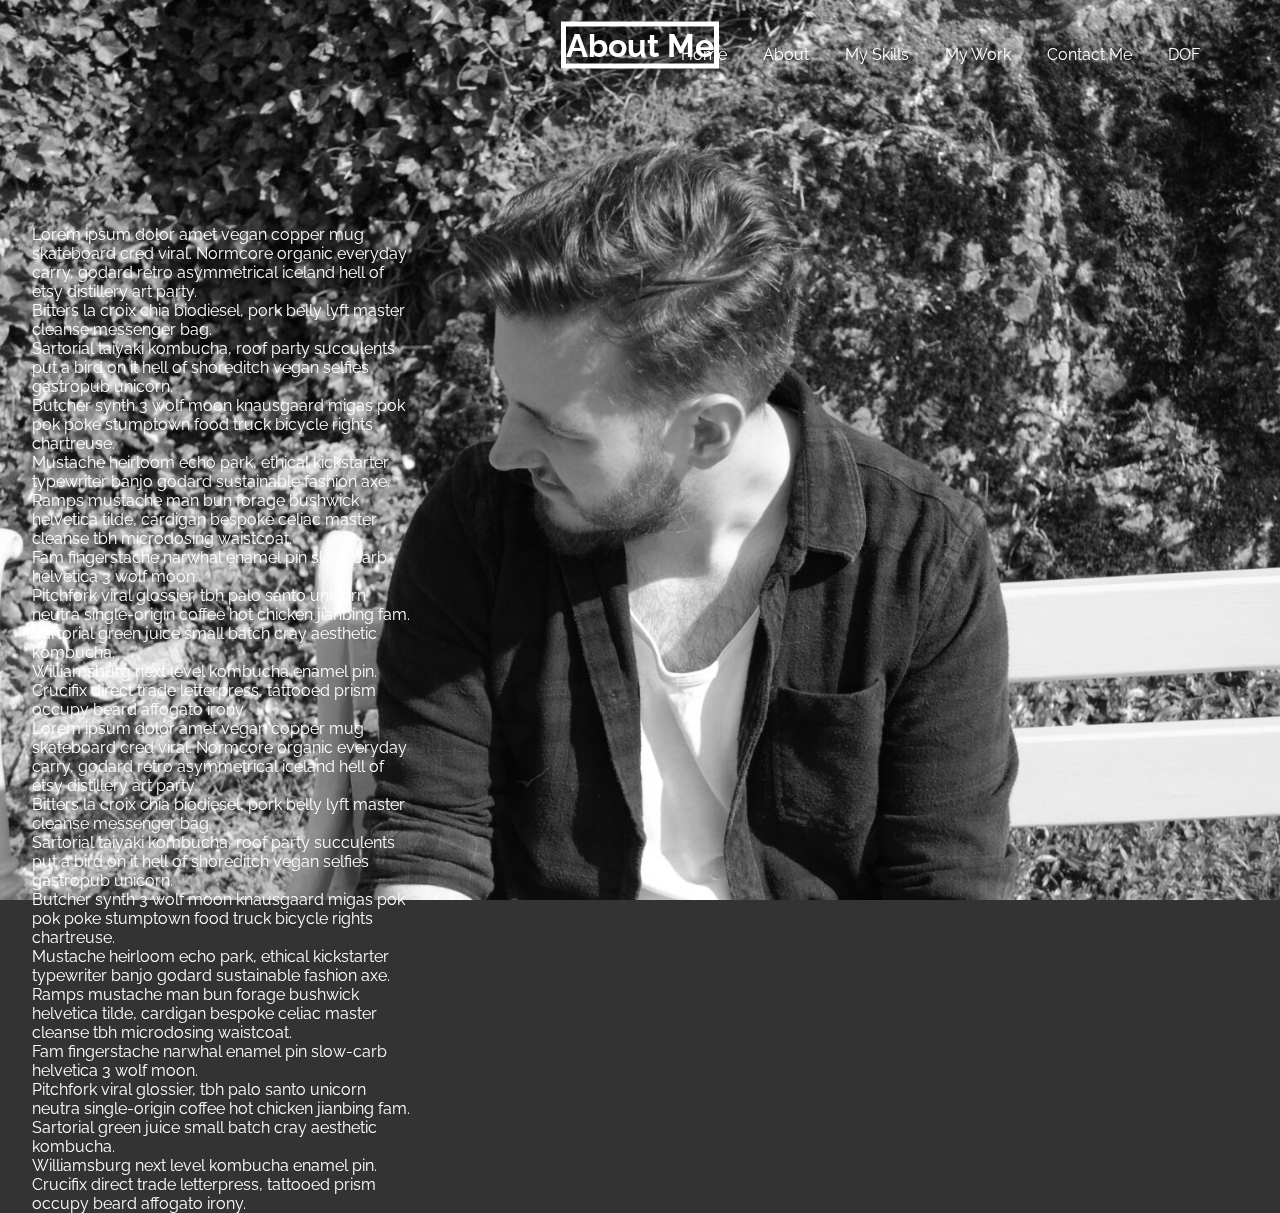
<file: about.html>
<!DOCTYPE html>
<html>
<head>
    <title>About</title>
        <meta charset="utf-8">
        <meta name="viewport" content="width=device-width, initial-scale=1.0">
        <meta http-equiv="X-UA-Compatible" content="IE=edge">
        <link rel="stylesheet" type="text/css" href="css/main.css">
        <link href="https://fonts.googleapis.com/css?family=Raleway" rel="stylesheet">
        <link rel="stylesheet" href="font-awesome-4.7.0/css/font-awesome.min.css">
        <script src="js/jquery-3.2.1.min.js"></script>
        <script src="js/slide.js"></script>
</head>
    <body>

        <section id="about" class="animate-in animate-out">
            <h1>About Me</h1>
                            <header>
                    <nav id="navbar">
                        <ul class="nav">
                            <li><a href="index.html">Home</a></li>
                            <li><a href="about.html">About</a></li>
                            <li><a href="myskills.html">My Skills</a></li>
                            <li><a href="mywork.html">My Work</a></li>
                            <li><a href="contact.html">Contact Me</a></li>
                            <li><a href="customiser.html">DOF</a></li>
                            
                            
                        </ul>
                    </nav>
                </header>
      
            <div class="column">
                <p>Lorem ipsum dolor amet vegan copper mug skateboard cred viral. Normcore organic everyday carry, godard retro asymmetrical iceland hell of etsy distillery art party. <br />Bitters la croix chia biodiesel, pork belly lyft master cleanse messenger bag. <br />Sartorial taiyaki kombucha, roof party succulents put a bird on it hell of shoreditch vegan selfies gastropub unicorn.<br /> Butcher synth 3 wolf moon knausgaard migas pok pok poke stumptown food truck bicycle rights chartreuse. <br />Mustache heirloom echo park, ethical kickstarter typewriter banjo godard sustainable fashion axe.<br /> Ramps mustache man bun forage bushwick helvetica tilde, cardigan bespoke celiac master cleanse tbh microdosing waistcoat.<br />

Fam fingerstache narwhal enamel pin slow-carb helvetica 3 wolf moon.<br /> Pitchfork viral glossier, tbh palo santo unicorn neutra single-origin coffee hot chicken jianbing fam. <br />Sartorial green juice small batch cray aesthetic kombucha. <br />Williamsburg next level kombucha enamel pin. <br />Crucifix direct trade letterpress, tattooed prism occupy beard affogato irony.</p>
                <p>Lorem ipsum dolor amet vegan copper mug skateboard cred viral. Normcore organic everyday carry, godard retro asymmetrical iceland hell of etsy distillery art party. <br />Bitters la croix chia biodiesel, pork belly lyft master cleanse messenger bag. <br />Sartorial taiyaki kombucha, roof party succulents put a bird on it hell of shoreditch vegan selfies gastropub unicorn.<br /> Butcher synth 3 wolf moon knausgaard migas pok pok poke stumptown food truck bicycle rights chartreuse. <br />Mustache heirloom echo park, ethical kickstarter typewriter banjo godard sustainable fashion axe.<br /> Ramps mustache man bun forage bushwick helvetica tilde, cardigan bespoke celiac master cleanse tbh microdosing waistcoat.<br />

Fam fingerstache narwhal enamel pin slow-carb helvetica 3 wolf moon.<br /> Pitchfork viral glossier, tbh palo santo unicorn neutra single-origin coffee hot chicken jianbing fam. <br />Sartorial green juice small batch cray aesthetic kombucha. <br />Williamsburg next level kombucha enamel pin. <br />Crucifix direct trade letterpress, tattooed prism occupy beard affogato irony.</p>
            
            </div>
        </section>
            </body>
</html>
</file>
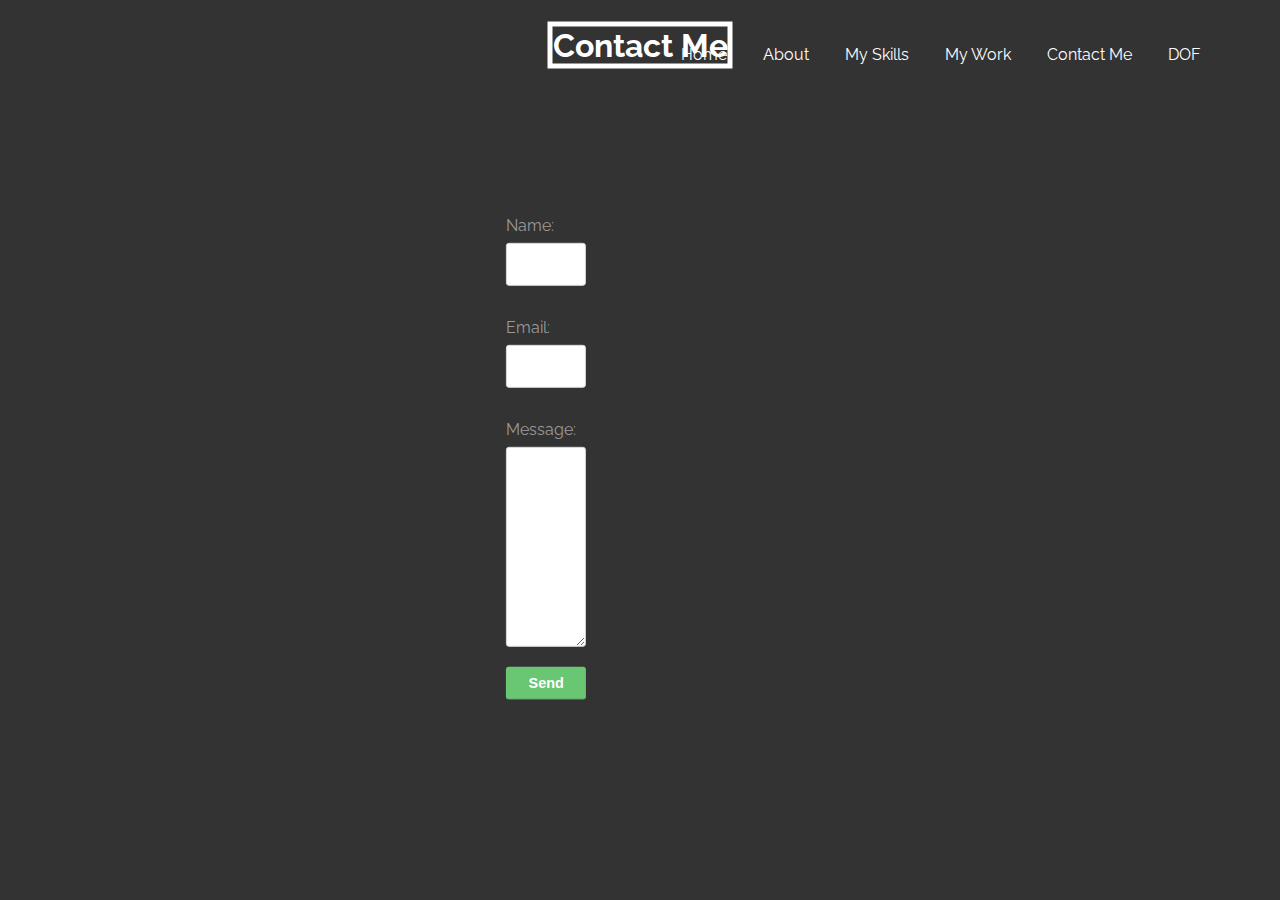
<file: contact.html>
<!DOCTYPE html>
<html>
<head>
    <title>contact</title>
        <meta charset="utf-8">
        <meta name="viewport" content="width=device-width, initial-scale=1.0">
        <meta http-equiv="X-UA-Compatible" content="IE=edge">
        <link rel="stylesheet" type="text/css" href="css/main.css">
        <link href="https://fonts.googleapis.com/css?family=Raleway" rel="stylesheet">
        <link rel="stylesheet" href="font-awesome-4.7.0/css/font-awesome.min.css">
        <script src="js/jquery-3.2.1.min.js"></script>
        <script src="js/slide.js"></script>
    <script src="js/contact.js"></script>
</head>
    <body>
     
        <section id="contact" class="animate-in animate-out">
            <h1 class="page">Contact Me</h1>
                            <header>
                    <nav id="navbar">
                        <ul class="nav">
                            <li><a href="index.html">Home</a></li>
                            <li><a href="about.html">About</a></li>
                            <li><a href="myskills.html">My Skills</a></li>
                            <li><a href="mywork.html">My Work</a></li>
                            <li><a href="contact.html">Contact Me</a></li>
                            <li><a href="customiser.html">DOF</a></li>
                            
                            
                        </ul>
                    </nav>
                </header>
            <div class="form_wrapper">
            <div id="form-messages"></div>
            <form id="ajax-contact" method="post" action="mailer.php">
                
                <div class="field">
                    <label for="name">Name:</label>
                    <input type="text" id="name" name="name" required>
                </div>                
                <div class="field">
                    <label for="email">Email:</label>
                    <input type="email" id="email" name="email" required>
                </div>                
                <div class="field">
                    <label for="message">Message:</label>
                    <textarea type="message" id="message" name="message" required></textarea>
                </div>
                <div class="field">
                    <button type="submit">Send</button>
                </div>
            </form>
            </div>
        </section>

        
    </body>
</html>
</file>
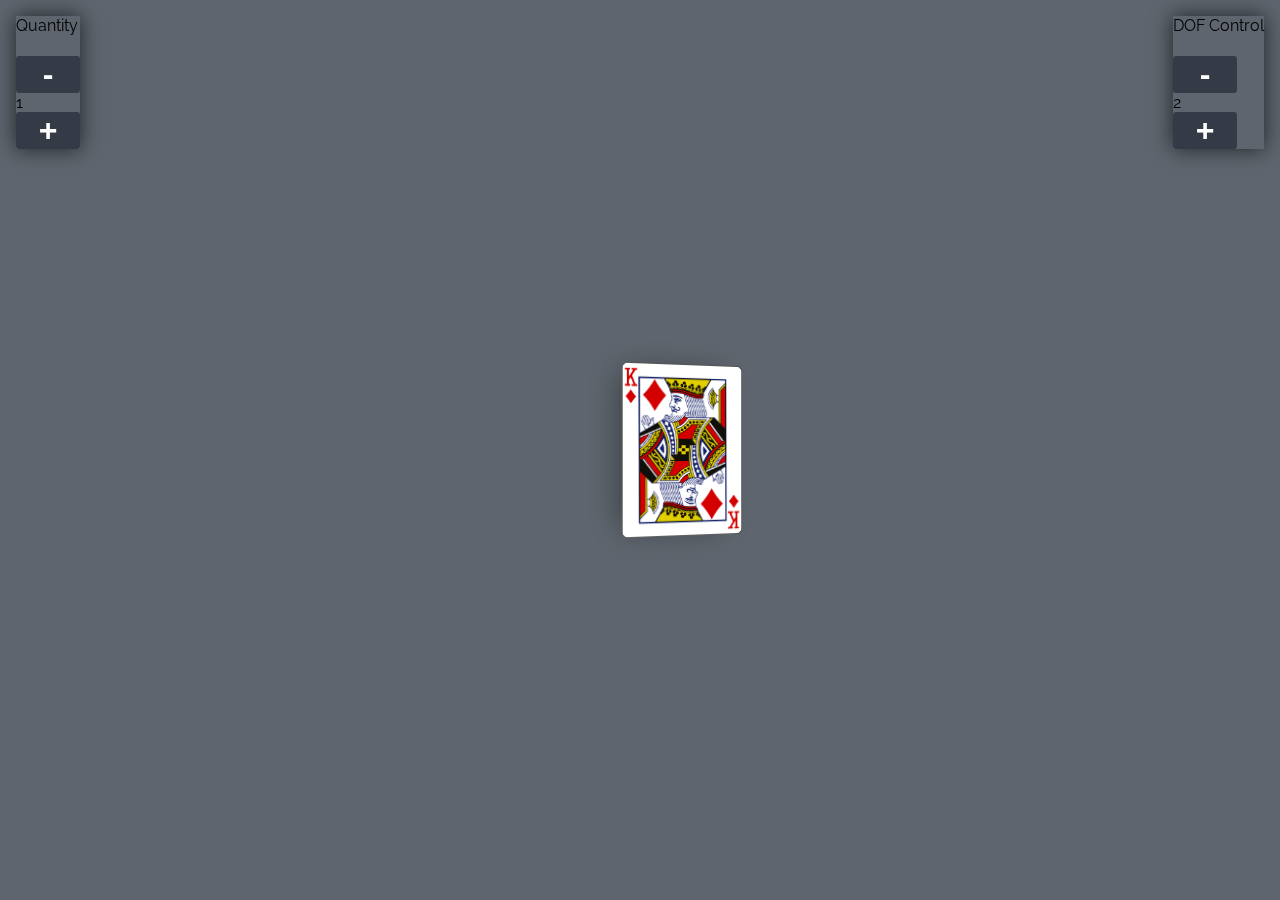
<file: customiser.html>
<!DOCTYPE html>
<html>
<head>
    <title>Custom ToDo</title>
        <meta charset="utf-8">
        <meta name="viewport" content="width=device-width, initial-scale=1.0">
        <meta http-equiv="X-UA-Compatible" content="IE=edge">
        <link rel="stylesheet" type="text/css" href="css/main.css">
        <link href="https://fonts.googleapis.com/css?family=Raleway" rel="stylesheet">
        <link rel="stylesheet" href="font-awesome-4.7.0/css/font-awesome.min.css">
        <script src="js/jquery-3.2.1.min.js"></script>
        <script src="js/slide.js"></script>
    <script src="js/todo.js"></script>
</head>
    <body>
            <div class="custom-wrapper">
         <div class="quantity-container">  
             <p class="controls">Quantity</p>
             <div class="Btn-Controls">
                 <button class="control-button" onclick="decreaseQuantity();">-</button>
                 <div id="quantity-level" class="quantity-level">
                 </div>
                 <button class="control-button" onclick="increaseQuantity();">+</button>
             </div>
        </div>
        
        
        
        <div id="dof-container" class="c_container">
                <img src="assets/card.png" class="card-common">
        </div>
                <div class="blur">
            <p class="controls">DOF Control</p>
            
            <div class="Btn-controls">
                <button class="control-button" onclick="decreaseDepth();">-</button>
                <div id="blur-level"></div>
                <button class="control-button" onclick="increaseDepth();">+</button>
            </div>
        </div>
                
        </div>

           
    </body>
</html>
</file>
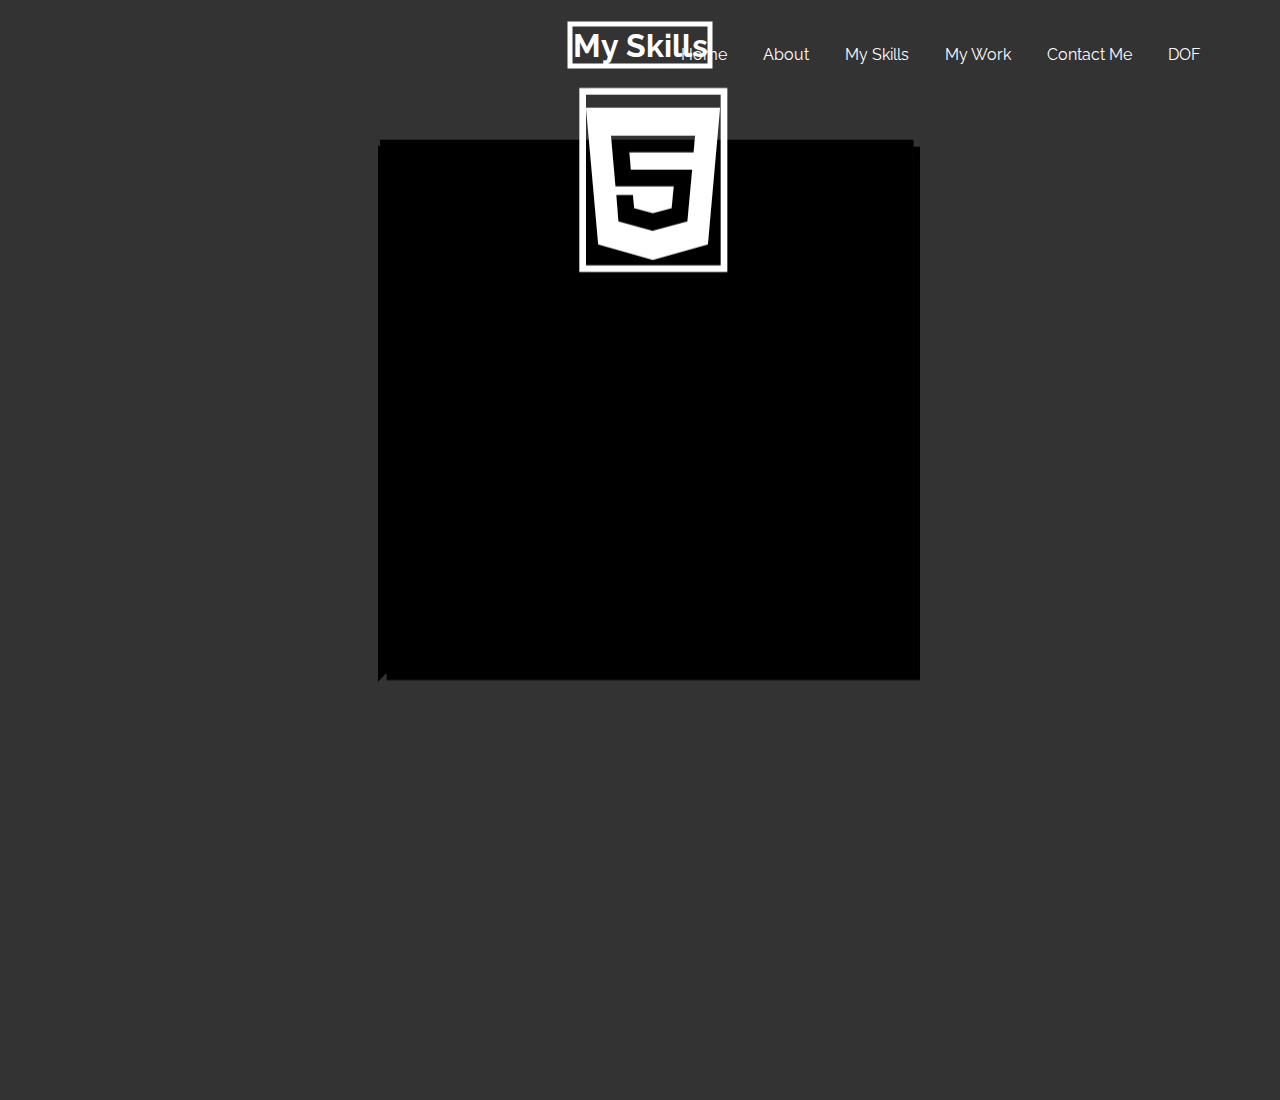
<file: myskills.html>
<!DOCTYPE html>
<html>
<head>
    <title>My Skills</title>
        <meta charset="utf-8">
        <meta name="viewport" content="width=device-width, initial-scale=1.0">
        <meta http-equiv="X-UA-Compatible" content="IE=edge">
        <link rel="stylesheet" type="text/css" href="css/main.css">
        <link href="https://fonts.googleapis.com/css?family=Raleway" rel="stylesheet">
        <link rel="stylesheet" href="font-awesome-4.7.0/css/font-awesome.min.css">
        <script src="js/jquery-3.2.1.min.js"></script>
        <script src="js/slide.js"></script>
</head>
    <body>
        <section id="mySkills" class="animate-in animate-out">
            <h1 class="page">My Skills</h1>
                <header>
                    <nav id="navbar">
                        <ul class="nav">
                            <li><a href="index.html">Home</a></li>
                            <li><a href="about.html">About</a></li>
                            <li><a href="myskills.html">My Skills</a></li>
                            <li><a href="mywork.html">My Work</a></li>
                            <li><a href="contact.html">Contact Me</a></li>
                            <li><a href="customiser.html">DOF</a></li>
                            
                            
                        </ul>
                    </nav>
                </header>
        <div id="mainDiv">
            <div id="boxDiv">
                <div id="front">
                    <div class="icon">
                        <h1 class="box"><i class="fa fa-html5 fa-4x" aria-hidden="true"></i></h1>
                    </div>
                </div>
                
                <div id="back">
                    <div class="icon">
                        <h1 class="box"><i class="fa fa-css3 fa-4x" aria-hidden="true"></i></h1>
                    </div>
                </div>
                
                <div id="left">
                    <div class="icon">
                        <h1 class="box"><i class="fa fa-code fa-4x" aria-hidden="true"></i><span>C#</span></h1>
                    </div>
                </div>
                
                <div id="right">
                    <div class="icon">
                        <h1 class="box"><i class="fa fa-code fa-4x" aria-hidden="true"></i><span>JS</span></h1>
                        
                    </div>
                </div>
                
                <div id="top">
                </div>
                
                <div id="bottom">
                </div>
            </div>
        </div>
        </section>
    </body>
</html>
</file>
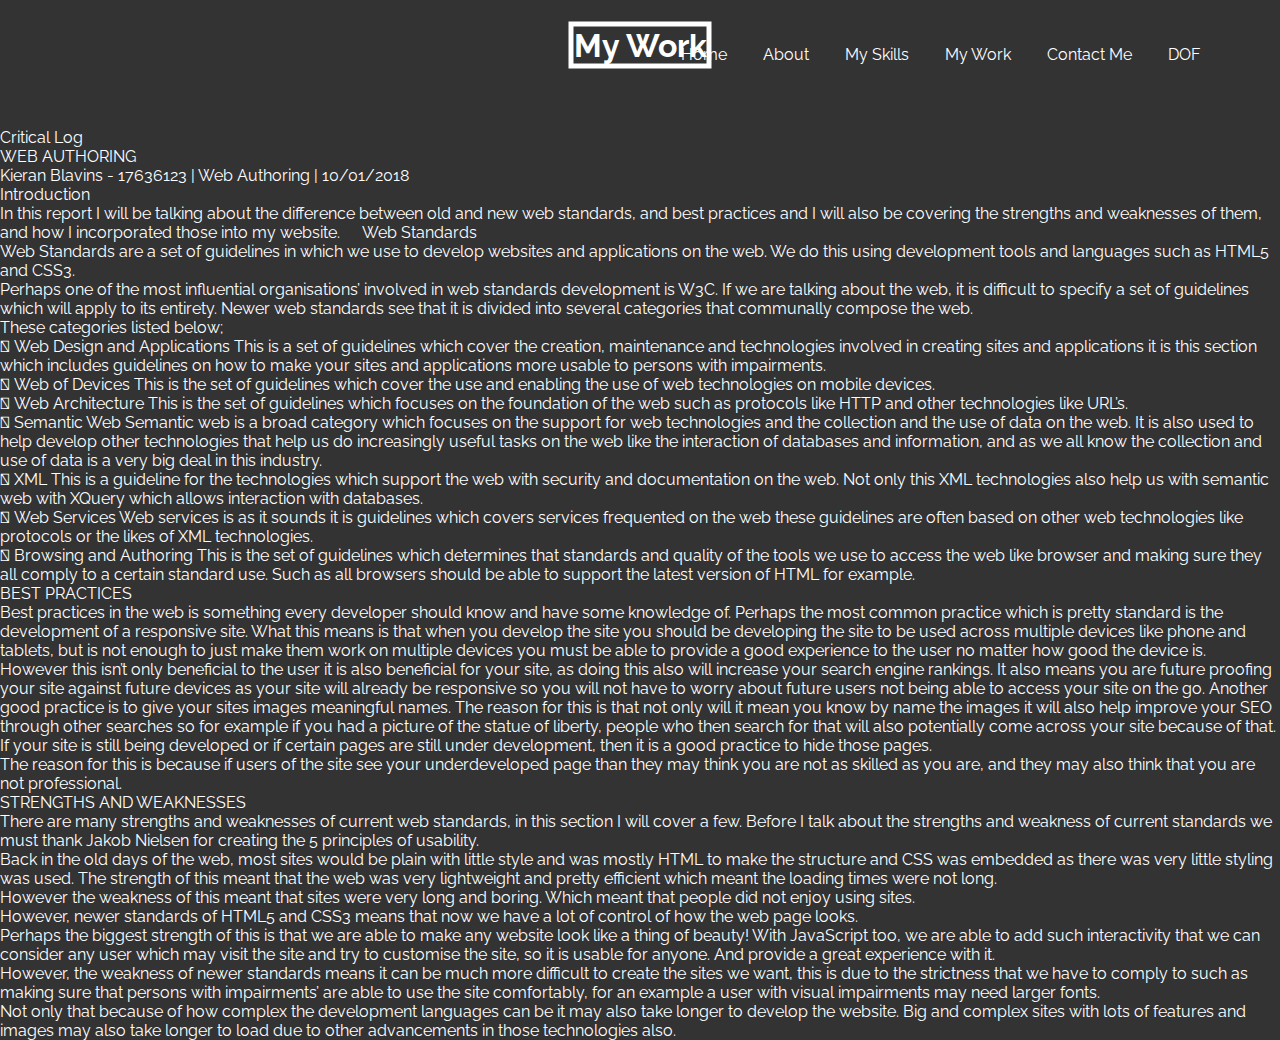
<file: mywork.html>
<!DOCTYPE html>
<html>
<head>
    <title>My Skills</title>
        <meta charset="utf-8">
        <meta name="viewport" content="width=device-width, initial-scale=1.0">
        <meta http-equiv="X-UA-Compatible" content="IE=edge">
        <link rel="stylesheet" type="text/css" href="css/main.css">
        <link href="https://fonts.googleapis.com/css?family=Raleway" rel="stylesheet">
        <link rel="stylesheet" href="font-awesome-4.7.0/css/font-awesome.min.css">
        <script src="js/jquery-3.2.1.min.js"></script>
        <script src="js/slide.js"></script>
</head>
    <body>
            <section id="myWork" class="animate-in animate-out">
                <h1 class="page">My Work</h1>
                                <header>
                    <nav id="navbar">
                        <ul class="nav">
                            <li><a href="index.html">Home</a></li>
                            <li><a href="about.html">About</a></li>
                            <li><a href="myskills.html">My Skills</a></li>
                            <li><a href="mywork.html">My Work</a></li>
                            <li><a href="contact.html">Contact Me</a></li>
                            <li><a href="customiser.html">DOF</a></li>
                            
                            
                        </ul>
                    </nav>
                </header>
                
                <div class="cr_log">
                    <p> 
Critical Log<br />
WEB AUTHORING<br />
Kieran Blavins - 17636123 | Web Authoring | 10/01/2018 <br />
Introduction<br />
In this report I will be talking about the difference between old and new web standards, and best practices and I will also be covering the strengths and weaknesses of them, and how I incorporated those into my website.

 
Web Standards<br />
Web Standards are a set of guidelines in which we use to develop websites and applications on the web. We do this using development tools and languages such as HTML5 and CSS3.<br />
Perhaps one of the most influential organisations’ involved in web standards development is W3C.
If we are talking about the web, it is difficult to specify a set of guidelines which will apply to its entirety. 
Newer web standards see that it is divided into several categories that communally compose the web.<br />
These categories listed below;<br />
	Web Design and Applications
This is a set of guidelines which cover the creation, maintenance and technologies involved in creating sites and applications it is this section which includes guidelines on how to make your sites and applications more usable to persons with impairments. <br />
	Web of Devices
This is the set of guidelines which cover the use and enabling the use of web technologies on mobile devices.<br />
	Web Architecture 
This is the set of guidelines which focuses on the foundation of the web such as protocols like HTTP and other technologies like URL’s.<br />
	Semantic Web
Semantic web is a broad category which focuses on the support for web technologies and the collection and the use of data on the web. It is also used to help develop other technologies that help us do increasingly useful tasks on the web like the interaction of databases and information, and as we all know the collection and use of data is a very big deal in this industry.<br />
	XML
This is a guideline for the technologies which support the web with security and documentation on the web. Not only this XML technologies also help us with semantic web with XQuery which allows interaction with databases.<br />
	Web Services
Web services is as it sounds it is guidelines which covers services frequented on the web these guidelines are often based on other web technologies like protocols or the likes of XML technologies.<br />
	Browsing and Authoring
This is the set of guidelines which determines that standards and quality of the tools we use to access the web like browser and making sure they all comply to a certain standard use. Such as all browsers should be able to support the latest version of HTML for example.<br />


BEST PRACTICES<br />
Best practices in the web is something every developer should know and have some knowledge of.
Perhaps the most common practice which is pretty standard is the development of a responsive site.
What this means is that when you develop the site you should be developing the site to be used across multiple devices like phone and tablets, but is not enough to just make them work on multiple devices you must be able to provide a good experience to the user no matter how good the device is.<br />

However this isn’t only beneficial to the user it is also beneficial for your site, as doing this also will increase your search engine rankings.
It also means you are future proofing your site against future devices as your site will already be responsive so you will not have to worry about future users not being able to access your site on the go.
Another good practice is to give your sites images meaningful names.
The reason for this is that not only will it mean you know by name the images it will also help improve your SEO through other searches so for example if you had a picture of the statue of liberty, people who then search for that will also potentially come across your site because of that.
If your site is still being developed or if certain pages are still under development, then it is a good practice to hide those pages.<br />
The reason for this is because if users of the site see your underdeveloped page than they may think you are not as skilled as you are, and they may also think that you are not professional.<br />

STRENGTHS AND WEAKNESSES<br />
There are many strengths and weaknesses of current web standards, in this section I will cover a few.
Before I talk about the strengths and weakness of current standards we must thank Jakob Nielsen for creating the 5 principles of usability.<br />

Back in the old days of the web, most sites would be plain with little style and was mostly HTML to make the structure and CSS was embedded as there was very little styling was used.
The strength of this meant that the web was very lightweight and pretty efficient which meant the loading times were not long.<br />
However the weakness of this meant that sites were very long and boring. Which meant that people did not enjoy using sites.<br />

However, newer standards of HTML5 and CSS3 means that now we have a lot of control of how the web page looks.<br />
Perhaps the biggest strength of this is that we are able to make any website look like a thing of beauty!
With JavaScript too, we are able to add such interactivity that we can consider any user which may visit the site and try to customise the site, so it is usable for anyone. And provide a great experience with it.<br />
However, the weakness of newer standards means it can be much more difficult to create the sites we want, this is due to the strictness that we have to comply to such as making sure that persons with impairments’ are able to use the site comfortably, for an example a user with visual impairments may need larger fonts.<br />
Not only that because of how complex the development languages can be it may also take longer to develop the website.
Big and complex sites with lots of features and images may also take longer to load due to other advancements in those technologies also. <br />


                    </p>
                </div>

            </section>
    </body>
</html>
</file>
<file: css/main.css>
/*css document*/
        
* {
  box-sizing: border-box;
  margin: 0;
  padding: 0;
}

html, body {
    font-family: 'Raleway', sans-serif;
    height: 100%;
    width: 100%;
    
}

#wrapper{
    height: 100%;
    width: 100%;
        
}
.nav{
    display: block;
    position: absolute;
    right: 5%;
    top: 5%;
    
    
}
.nav li {
    padding: 1em;
    list-style-type: none;
    display: inline;
   
}
 ul li a {
    color: white;
     text-decoration: none;
}
ul li a:hover {
    font-size: 1.5em;
}

/*------------------------landing------------------------------------*/
#landing {
    width: 100%; height: 100%;
    padding-top: 25vh; padding-bottom: 25vh;
    background: url('../assets/stag.jpg') no-repeat center center fixed; 
        -webkit-background-size: cover;
        -moz-background-size: cover;
        -o-background-size: cover;
    background-size: cover;
    
}


.container{
    position: relative;
    text-align: center;
    color: black;
    top: 50%;
    
}
#landing h1 span{
    position: absolute;
    left: 50%;
    transform: translate(-50%, -50%);
    top: 50%;
    border: solid 0.175em;

}
.btnL {
    position: absolute;
    left: 0.25%;
    color: black;
    background: none;
    bottom: 50%;
}


.btnR {
    position: absolute;
    right: 0.25%;
    color: black;
    background: none;
    bottom: 50%;
}
.btnUP {
    position: absolute;
    left: 50%;
    color: black;
    background: none;
    bottom: 90%;
    
}

.btnD {
    position: absolute;
    bottom: 0.5%;
    color: black;
    background: none;
    left: 50%;
}
/*------------------------landing------------------------------------*/

/*--------------------------about----------------------------------*/
/*#about {
    background-color: #ECF0F1;
    display: none;
    height: 100%;
}

#about:target{
    display: block;
}*/
#about {
    width: 100%; height: 100%;
    padding-top: 25vh; padding-bottom: 25vh;
    background: url('../assets/kieran.jpeg') no-repeat center center fixed; 
        -webkit-background-size: cover;
        -moz-background-size: cover;
        -o-background-size: cover;
    background-size: cover;
        -webkit-filter: grayscale(100%);
    filter: grayscale(100%);
}

#about h1 {
    color: white;
    position: absolute;
    left: 50%;
    transform: translate(-50%, -50%);
    top: 5%;
    border: solid 0.175em;

}

#contact h1 {
    color: white;
    position: absolute;
    left: 50%;
    transform: translate(-50%, -50%);
    top: 5%;
    border: solid 0.175em;

}

#myWork h1 {
    color: white;
    position: absolute;
    left: 50%;
    transform: translate(-50%, -50%);
    top: 5%;
    border: solid 0.175em;

}
.cr_log {
    width: 80;
    padding-top: 10%;
}
.cr_log p{
    color: white;
    top 20%;
}

#mySkills h1 {
    color: white;
    position: absolute;
    left: 50%;
    transform: translate(-50%, -50%);
    top: 5%;
    border: solid 0.175em;

}
.column {
    max-width: 30%;
    column-count: 1;
    column-width: 20%;
    color: white;
    margin-left: 2.5%;
}
/*-------------------------about-----------------------------------*/

/*------------------------skills------------------------------------*/
/*#mySkills {
    background-color: #643333;
    display: none;
    height: 100%;
}
/*#mySkills:target{
    display: block;
}*/
#mainDiv {
    background-color: orangered;
    width: 100%;
    height: 100%;
}
/*--------------------------skills----------------------------------*/

/*------------------------work------------------------------------*/
/*#myWork {
    background-color: #1E911E;
    display: none;
    height: 100%;
}

#myWork:target{
    display: block;
    visibility: visible;
}
/*----------------------------work--------------------------------*/

/*-------------------------contact-----------------------------------*/
/*#contact {
    background-color: #000000;
    height: 100%;
    color: white;
}
#contact:target {
    
    display: block;
}
*/

/*----------------------------contact--------------------------------*/

/*----------------------------page Animation--------------------------------*/
.animate-in {
    -webkit-animation: fadeIn .5s ease-in;
    animation: fadeIn .5s ease-in;
}
/*.animate-out {
    -webkit-transition: opacity .5s;
    transition: opacity .5s;
    opacity: 0;
}*/
@-webkit-keyframes fadeIn {
    from { opacity: 0; }
    to { opacity: 1; }
}
@keyframes fadeIn {
    from { opacity: 0; }
    to { opacity: 1; }
}
/*----------------------------page Animation--------------------------------*/

/*----------------------------page cube--------------------------------*/

#mainDiv {
    width: 400px;
    height: 400px;
    margin: 200px auto;
    perspective: 800px;
    border: 5px solid black;
}

#boxDiv {
    width: 400px;
    transform-style: preserve-3d;
    animation: rotate 15s linear infinite;
}

#boxDiv div {
    position: absolute;
    width: 400px;
    height: 400px;
    border: 5px solid black;
}

#front{
    transform: translateZ(200px);
    background: black;
}

#back {
    transform: rotateY(180deg) translateZ(200px);
    background: #101010;
}

#left {
    transform: rotateY(-90deg) translateX(-200px);
    transform-origin: left;
    background: black;
}

#right{
    transform: rotateY(90deg) translateX(200px);
    transform-origin: right;
    background: #101010;
}

#top {
    transform: rotateX(-90deg) translateY(-200px);
    transform-origin: top;
    background: black;
}

#bottom {
    transform: rotateX(90deg) translateY(200px);
    transform-origin: bottom;
    background: #101010;
}

@keyframes rotate {
    0% { transform: rotateY(0); }
    100% { transform: rotateY(360deg); }
}

.icon {
    color: white;
}
.icon h1 span {
    font-size: 3em;
}
/*----------------------------page cube--------------------------------*/



*, *:before, *:after {
  -moz-box-sizing: border-box;
  -webkit-box-sizing: border-box;
  box-sizing: border-box;
}

html {
  font-family: Helvetica, Arial, sans-serif;
  font-size: 100%;
  background: #333;
  -webkit-font-smoothing: antialiased;
}

#page-wrapper {
  width: 640px;
  background: #FFFFFF;
  padding: 1em;
  margin: 1em auto;
  border-top: 5px solid #69c773;
  box-shadow: 0 2px 10px rgba(0,0,0,0.8);
}



.form_wrapper {
   
        position: absolute;
    left: 50%;
    transform: translate(-50%, -50%);
    top: 50%;
    
}
.field {
  margin: 1em 0;
    width: 30%;
  
   
    
}

label {
  display: block;
  margin-top: 2em;
  margin-bottom: 0.5em;
  color: #999999;
}

input {
  width: 100%;
  padding: 0.5em 0.5em;
  font-size: 1.2em;
  border-radius: 3px;
  border: 1px solid #D9D9D9;
}

textarea {
  width: 100%;
  height: 200px;
  padding: 0.5em 0.5em;
  font-size: 1.2em;
  border-radius: 3px;
  border: 1px solid #D9D9D9;
}

button {
  display: inline-block;
  border-radius: 3px;
  border: none;
  font-size: 0.9rem;
  padding: 0.5rem 0.8em;
  background: #69c773;
  border-bottom: 1px solid #498b50;
  color: white;
  -webkit-font-smoothing: antialiased;
  font-weight: bold;
  margin: 0;
  width: 100%;
  text-align: center;
}

button:hover, button:focus {
  opacity: 0.75;
  cursor: pointer;
}

button:active {
  opacity: 1;
  box-shadow: 0 -3px 10px rgba(0, 0, 0, 0.1) inset;
}

.success {
  padding: 1em;
  margin-bottom: 0.75rem;
  text-shadow: 0 1px 0 rgba(255, 255, 255, 0.5);
  color: #468847;
  background-color: #dff0d8;
  border: 1px solid #d6e9c6;
  -webkit-border-radius: 4px;
     -moz-border-radius: 4px;
          border-radius: 4px;
}

.error {
  padding: 1em;
  margin-bottom: 0.75rem;
  text-shadow: 0 1px 0 rgba(255, 255, 255, 0.5);
  color: #b94a48;
  background-color: #f2dede;
  border: 1px solid rgba(185, 74, 72, 0.3);
  -webkit-border-radius: 4px;
     -moz-border-radius: 4px;
          border-radius: 4px;
}
/*-----customiser*/
.custom-wrapper {
    
    background: hsl(213, 8%, 40%);
  display: flex;
  flex-direction: row;
  justify-content: center;
  align-items: center;
  height: 100vh;
  margin: 0;
}
.c_container {
  display: flex;
  flex-direction: row;
  transition: all .5s ease;
  perspective: 200px;
  height: 100vh;
}

.card-common {
  align-self: center;
  cursor: pointer;
  box-shadow: -10px 0 30px -10px hsla(0, 0%, 0%, 0.45);
  transition: all .15s linear;
  transform: rotateY(5deg);
}

/* clicked elements in dof-container dodge left to fully reveal themselves */
.reveal:active {
  padding-right: 6em;
  transform: rotateZ(0deg);
  box-shadow: none;
}

/* Blur Controls */

.blur{
    display: flex;
      flex-direction: column;
      position: fixed;
      top: 1em;
      right: 1em;
      box-shadow: 0 0 20px 0 hsla(0, 0%, 0%, 0.66);
      z-index: 2;
}

.controls-header {
  color: white;
  font-size: 15px;
  background: hsl(2, 49%, 56%);
  padding: 5px;
  margin: 0;
}

.controls {
  display: flex;
  flex-direction: row;
  height: 40px;
}

.control-button {
  width: 2em;
  font-size: 2em;

  background: hsl(216, 14%, 24%);
  border: none;
  cursor: pointer;
  color: white;
  margin: 0;
  padding: 0;
}

.blur-button:hover {
  background: hsl(216, 14%, 44%);
}

.indicator {
  background: hsl(219, 15%, 15%);
  width: 80px;
  color: white;
  font-size: 20px;
  text-align: center;
  line-height: 40px;
}

/* Card controller */

.quantity-container {
  display: flex;
  flex-direction: column;
  position: fixed;
  top: 1em;
  left: 1em;
  box-shadow: 0 0 20px 0 hsla(0, 0%, 0%, 0.66);
  z-index: 2;
}
/*-----customiser*/
</file>
